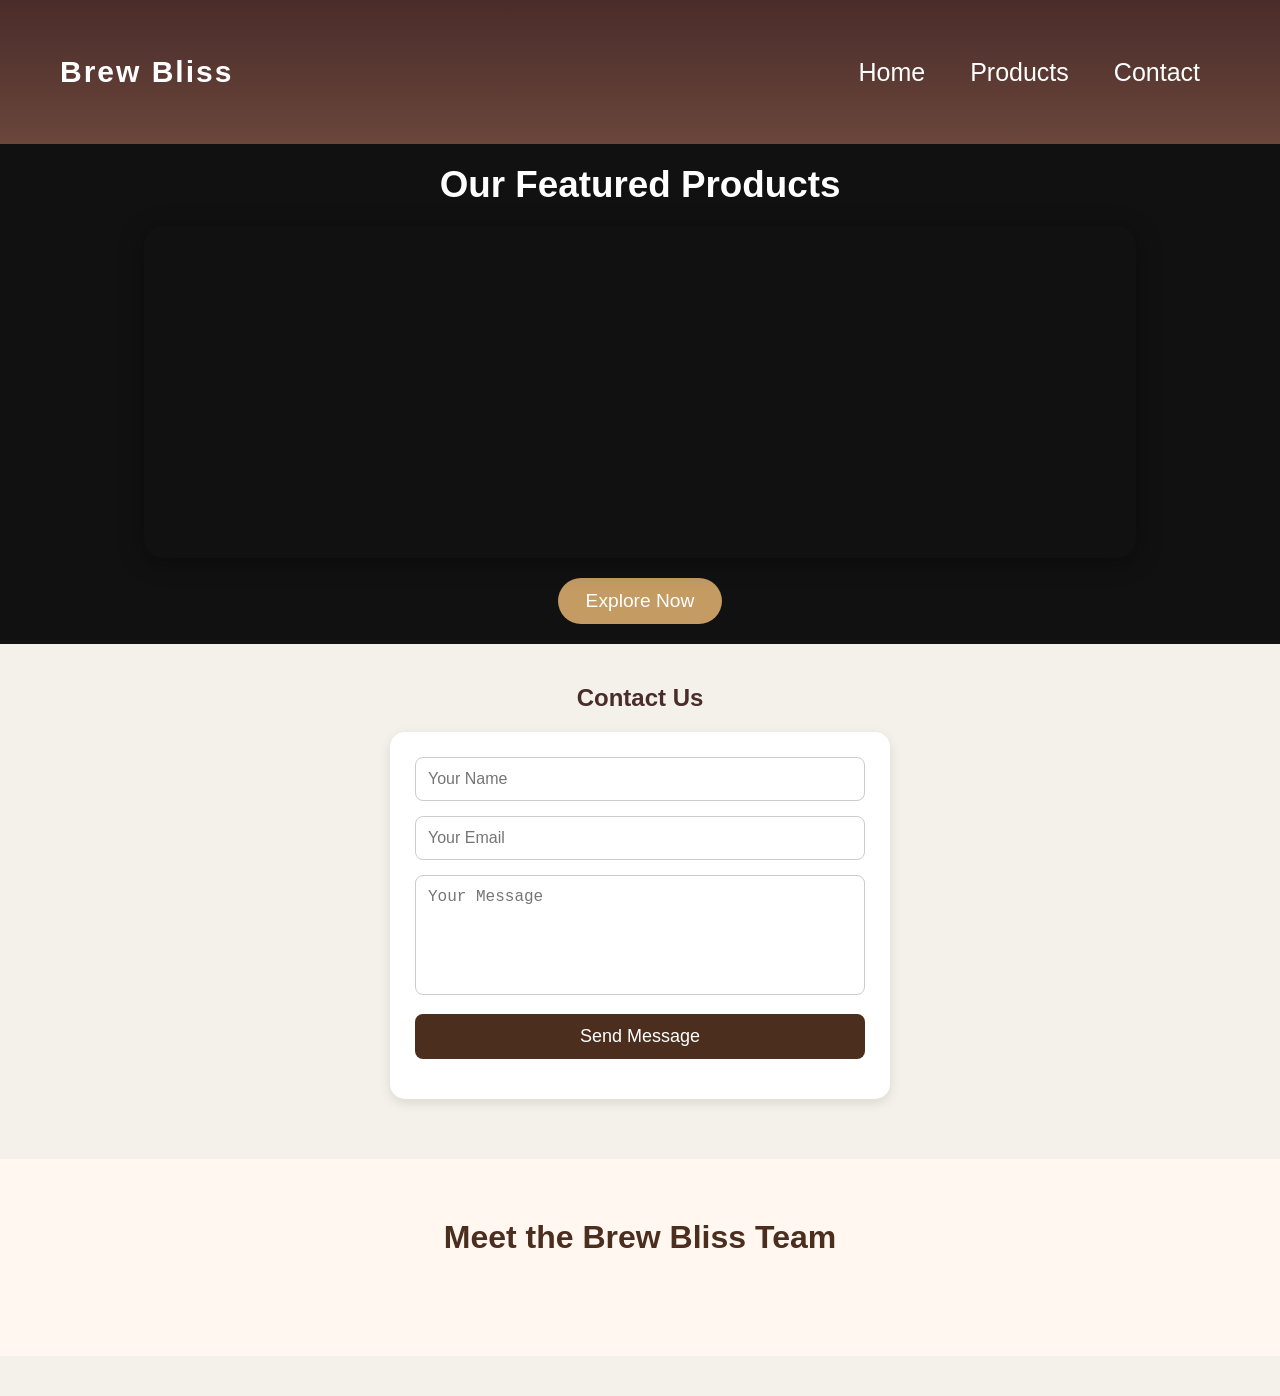
<file: client/page.html>
<!DOCTYPE html>
<html lang="en">

<head>
    <meta charset="UTF-8">
    <meta name="viewport" content="width=device-width, initial-scale=1.0">
    <title>Brew Bliss Coffee</title>
    <link rel="stylesheet" href="styles.css">
</head>

<body>

    <!-- NAVBAR -->
<header>
        <nav>
        <div class="logo">Brew Bliss</div>
        <ul class="nav-links">
            <li><a href="#">Home</a></li>
            <li><a href="./index.html">Products</a></li>
            <li><a href="#contact">Contact</a></li>
        </ul>
    </nav>
</header>

    <!-- HERO + SLIDESHOW -->
<section class="hero">
    <h2 class="hero-title">Our Featured Products</h2>

    <div class="slideshow-container" id="slideshow"></div>

    <button class="explore-btn" onclick="location.href='./index.html'">Explore Now</button>
</section>




    <!-- CONTACT PLACEHOLDER -->
    <section id="contact" class="contact-section">
        <h2>Contact Us</h2>

        <form id="contactForm" class="contact-form">
            <div class="form-group">
                <input type="text" id="name" placeholder="Your Name" required>
            </div>

            <div class="form-group">
                <input type="email" id="email" placeholder="Your Email" required>
            </div>

            <div class="form-group">
                <textarea id="message" placeholder="Your Message" required></textarea>
            </div>

            <button type="submit" class="submit-btn">Send Message</button>

            <p id="responseMessage" class="response-msg"></p>
        </form>
    </section>


    <!-- Team Section -->

    <section id="contact" class="team-section">
        <h2 class="team-title">Meet the Brew Bliss Team</h2>
        <div id="teamContainer" class="team-container"></div>

    </section>


    <script src="app.js"></script>
</body>

</html>
</file>
<file: client/styles.css>
/* GLOBAL */
* {
    margin: 0;
    padding: 0;
    box-sizing: border-box;
    scroll-behavior: smooth;
}

body {
    font-family: "Poppins", sans-serif;
    background: #f4f1ea; /* coffee cream background */
    color: #4a2c2a; /* deep coffee brown */
    padding-bottom: 40px;
}

/* HEADER */
header {
    text-align: center;
    padding: 40px 20px;
    background: linear-gradient(to bottom, #4a2c2a, #6a463b);
    color: #fff;
    position: sticky;
    top: 0;
    z-index: 1000;
}

header h1 {
    font-size: 3rem;
    margin-bottom: 10px;
    letter-spacing: 1px;
}

header p {
    font-size: 1.2rem;
    opacity: 0.9;
}

/* PRODUCTS */
.products-section {
    width: 90%;
    max-width: 1200px;
    margin: 40px auto;
}

.products-section h2 {
    font-size: 2rem;
    margin-bottom: 20px;
    text-align: center;
}

.product-list {
    display: grid;
    grid-template-columns: repeat(auto-fit, minmax(260px, 1fr));
    gap: 25px;
}

/* PRODUCT CARD */
.product-card {
    background: #fff;
    border-radius: 15px;
    padding: 15px;
    box-shadow: 0 6px 15px rgba(0,0,0,0.15);
    transition: 0.3s ease;
    overflow: hidden;
}

.product-card:hover {
    transform: translateY(-5px);
    box-shadow: 0 10px 18px rgba(0,0,0,0.22);
}

.product-card img {
    width: 100%;
    height: 220px;
    object-fit: cover;
    border-radius: 12px;
}

.product-card h3 {
    margin: 15px 0 10px;
    font-size: 1.3rem;
    color: #3c241e;
}

.product-card p {
    font-size: 0.95rem;
    line-height: 1.4;
    height: 45px;
    overflow: hidden;
    color: #6b4f4f;
}

.price {
    margin-top: 10px;
    font-size: 1.2rem;
    font-weight: bold;
    color: #4a2c2a;
    text-align: center;
}

/* Landing Page */
/* NAVBAR */
nav {
    display: flex;
    justify-content: space-between;
    align-items: center;
    padding: 15px 40px;
    color: white;
}

.logo {
    font-size: 30px;
    font-weight: bold;
    letter-spacing: 2px;
}

.nav-links {
    list-style: none;
    display: flex;
    gap: 25px;
}

.nav-links a {
    color: white;
    text-decoration: none;
    font-size: 25px;
}

/* SLIDESHOW */
/* HERO SECTION */
.hero {
    width: 100%;
    height: 500px;
    position: relative;
    overflow: hidden;
    display: flex;
    flex-direction: column;
    justify-content: center;
    align-items: center;
    background: #111;
    padding: 20px;
}

.hero-title {
    font-size: 2.3rem;
    color: #fff;
    margin-bottom: 20px;
    text-align: center;
}

/* SLIDESHOW */
.slideshow-container {
    position: relative;
    width: 80%;
    height: 350px;
    border-radius: 20px;
    overflow: hidden;
    box-shadow: 0 4px 25px rgba(0,0,0,0.4);
}

.slide {
    position: absolute;
    width: 100%;
    height: 100%;
    background-size: cover;
    background-position: center;
    opacity: 0;
    transition: opacity 1s ease-in-out;
}

.slide.active {
    opacity: 1;
}

/* CTA BUTTON */
.explore-btn {
    margin-top: 20px;
    padding: 12px 28px;
    font-size: 1.2rem;
    background: #c49b63;
    color: #fff;
    border: none;
    outline: none;
    border-radius: 30px;
    cursor: pointer;
    transition: 0.3s ease;
}

.explore-btn:hover {
    background: #a27843;
    transform: scale(1.05);
}


/* PRODUCT SECTION */
.product-section {
    padding: 40px;
    text-align: center;
}

.product-list {
    display: grid;
    grid-template-columns: repeat(auto-fill, minmax(250px, 1fr));
    gap: 25px;
    margin-top: 25px;
}

.product-card {
    background: white;
    padding: 15px;
    border-radius: 15px;
    box-shadow: 0px 4px 10px rgba(0,0,0,0.1);
}

.product-card img {
    width: 100%;
    border-radius: 10px;
}

/* CONTACT */
.contact-section {
    padding: 40px;
    text-align: center;
}

/* CONTACT FORM */
.contact-form {
    max-width: 500px;
    margin: 20px auto;
    padding: 25px;
    background: white;
    border-radius: 15px;
    box-shadow: 0 4px 12px rgba(0,0,0,0.1);
}

.form-group {
    margin-bottom: 15px;
}

.contact-form input,
.contact-form textarea {
    width: 100%;
    padding: 12px;
    border-radius: 8px;
    border: 1px solid #ccc;
    font-size: 16px;
}

.contact-form textarea {
    height: 120px;
    resize: none;
}

.submit-btn {
    width: 100%;
    padding: 12px;
    background: #4b2e1e;
    color: white;
    font-size: 18px;
    border: none;
    border-radius: 8px;
    cursor: pointer;
}

.submit-btn:hover {
    background: #6a3f29;
}

.response-msg {
    margin-top: 15px;
    text-align: center;
    font-size: 16px;
}



.team-section {
    padding: 60px 20px;
    background: #fff7f0;
    text-align: center;
}

.team-title {
    font-size: 32px;
    margin-bottom: 40px;
    color: #4b2e1e;
}

.team-container {
    display: flex;
    justify-content: center;
    gap: 30px;
    flex-wrap: wrap;
}

.team-card {
    background: #ffffff;
    padding: 25px;
    border-radius: 18px;
    width: 280px;
    box-shadow: 0 6px 18px rgba(0,0,0,0.15);
    transition: 0.3s ease;
}

.team-card:hover {
    transform: translateY(-5px);
}

.team-card img {
    width: 100%;
    height: 220px;
    object-fit: cover;
    border-radius: 15px;
    margin-bottom: 15px;
}

.team-card h3 {
    font-size: 22px;
    color: #4b2e1e;
    margin-bottom: 5px;
}

.role {
    font-weight: bold;
    color: #8a5a3b;
    margin-bottom: 10px;
}

.desc {
    font-size: 15px;
    color: #4a3b34;
    margin-bottom: 10px;
}

.contact-info {
    font-size: 14px;
    color: #6a3f29;
}


/* Buy Button */
.buy-btn {
    margin-top: 10px;
    padding: 10px 18px;
    background: #c49b63;
    color: #fff;
    border: none;
    cursor: pointer;
    border-radius: 25px;
    transition: 0.3s ease;
}

.buy-btn:hover {
    background: #a27843;
    transform: scale(1.05);
}

/* Header */
.main-header {
    background: #2c2c2c;
    color: white;
    padding: 20px 40px;
    display: flex;
    justify-content: space-between;
    align-items: center;
}

.main-header .logo {
    font-size: 28px;
    font-weight: bold;
}

nav a {
    margin-right: 20px;
    color: #fff;
    text-decoration: none;
    font-size: 16px;
}

.cart-btn {
    background: #ffae00;
    padding: 8px 15px;
    border-radius: 6px;
    cursor: pointer;
    font-weight: bold;
}

/* Product Section */
.products-section {
    padding: 40px;
    text-align: center;
}

.product-list {
    display: grid;
    grid-template-columns: repeat(auto-fit, minmax(250px, 1fr));
    gap: 25px;
    margin-top: 20px;
}

.product-card {
    background: #fff;
    padding: 20px;
    border-radius: 10px;
    box-shadow: 0px 4px 8px rgba(0,0,0,0.15);
    transition: 0.3s;
}

.product-card:hover {
    transform: scale(1.03);
}

.product-card img {
    width: 100%;
    height: 180px;
    object-fit: cover;
    border-radius: 10px;
}

.product-buttons {
    display: flex;
    justify-content: space-between;
    margin-top: 15px;
}

.add-cart {
    background: #333;
    color: white;
    border: none;
    padding: 10px 12px;
    border-radius: 6px;
    cursor: pointer;
}

.buy-now {
    background: #ff6b00;
    color: white;
    border: none;
    padding: 10px 12px;
    border-radius: 6px;
    cursor: pointer;
}

.buy-now:hover {
    background: #e55f00;
}


/* Modal Base */
.modal {
    display: none;
    position: fixed;
    top: 0;
    left: 0;
    width: 100%;
    height: 100%;
    background: rgba(0,0,0,0.6);
    justify-content: center;
    align-items: center;
}

.modal-content {
    background: white;
    width: 350px;
    padding: 20px;
    border-radius: 10px;
    animation: fadeIn 0.3s ease;
}

@keyframes fadeIn {
    from {transform: translateY(-20px); opacity: 0;}
    to {transform: translateY(0); opacity: 1;}
}

.close {
    float: right;
    font-size: 25px;
    cursor: pointer;
}

.buy-img {
    width: 100%;
    border-radius: 10px;
    margin: 10px 0;
}

.buy-now-btn, .checkout-btn {
    width: 100%;
    padding: 12px;
    background: #4A2C2A;
    color: white;
    border: none;
    border-radius: 8px;
    cursor: pointer;
    margin-top: 15px;
}


/* Modal */
.modal {
  display: none;
  position: fixed;
  z-index: 9999;
  left: 0;
  top: 0;
  width: 100%;
  height: 100%;
  background: rgba(0,0,0,0.6);
  justify-content: center;
  align-items: center;
}

.modal-content {
  background: #fff;
  padding: 20px;
  width: 350px;
  border-radius: 10px;
  text-align: center;
  animation: pop .2s ease;
}

@keyframes pop {
  0% { transform: scale(0.7); opacity: 0; }
  100% { transform: scale(1); opacity: 1; }
}

.close {
  float: right;
  font-size: 25px;
  cursor: pointer;
}

.btn-primary {
  background: #2a7bf6;
  color: white;
  padding: 10px 20px;
  border-radius: 6px;
  border: none;
  cursor: pointer;
  margin-top: 10px;
}

.cart-item {
  background: #f3f3f3;
  padding: 10px;
  margin-bottom: 8px;
  border-radius: 6px;
  text-align: left;
}
</file>
